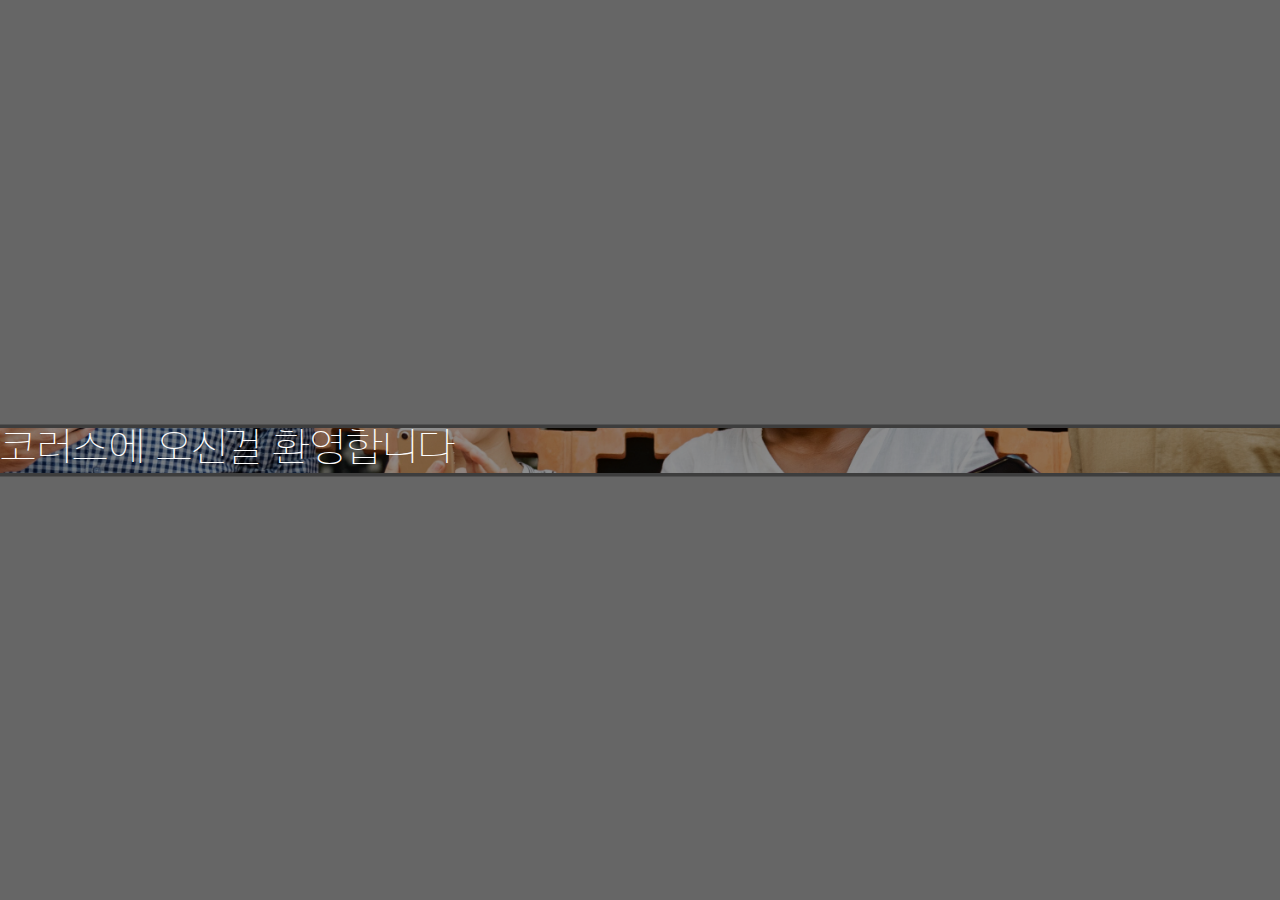
<file: index2.html>
<!DOCTYPE html>
<html>
    <head>
            <meta charset="utf-8">
            <title> CALL_US </title>
            <link rel="stylesheet" href="./style/main2.css">
            <link rel="shortcut icon" href="./res/icon.png" type="image/x-icon" />
            <link rel="icon" href="./res/icon.png" type="image/x-icon" />
            <script src="./js/main/open.js"></script>
    </head>
    <body>
        <header>

        </header>
        <main>
            <div class="background full" id="bg-f">
                
            </div>
            <div class="container full">
                <div class="center-container full">
                    <div id="inner"class="innerBox" onmouseenter="opennn()" >
                        <div class="blacked full">
                            <div class="container">
                                <div class="center-container center">
                                    <span class="main-text">
                                        <span>코러스</span>에 오신걸 환영합니다
                                    </span>
                                </div>
                            </div>
                        </div>
                    </div>
                </div>
            </div>
        </main>
    </body>
</html>
</file>
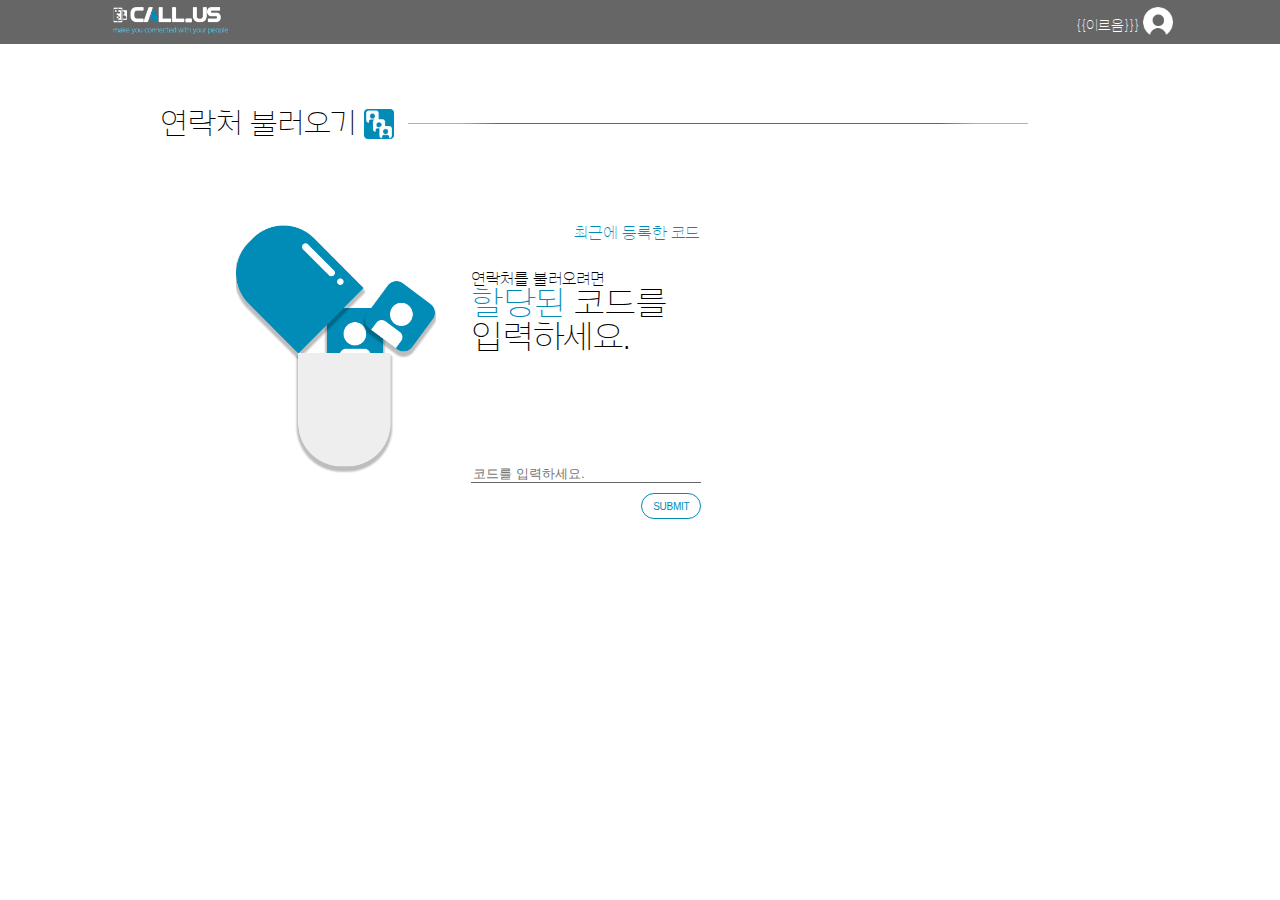
<file: loadN.html>
<!DOCTYPE html>
<html>
    <head>
            <meta charset="utf-8">
            <title> CALL_US </title>
            <link rel="stylesheet" href="./style/loadns.css">
            <link rel="shortcut icon" href="./res/icon.png" type="image/x-icon" />
            <link rel="icon" href="./res/icon.png" type="image/x-icon" />
    </head>
    <body>
        <header>
            <div class="header">
                <span>
                    <div class="outlogo">
                        <a href="index.html">
                            <img class="logo" src="./res/logo.png">
                        </a>
                    </div>
                </span>
                <span class="profile">
                    <a href="login.html">
                        <span class="name">{{이르음}}}</span>
                        <img src="./res/default-profile.png" class="simg">
                    </a>
                </span>
            </div>
        </header>
        <main>
            <div class="mainContainer">
                
                <!-- 연락처 불러오기 -->
                <div class="horizon">
                    <span class="stitle">연락처 불러오기&nbsp;</span>
                    <img src="./res/sending.png" class="simg">
                    <div class="line"></div>
                </div>
                
                <!-- 메인탭 -->
                <br>
                <div style="margin: 0 auto;">
                    <div class="horizon">
                        <div style="display: table; margin: 0 auto;">
                            <div class="tcenter">
                                <div class="container whitebg">
                                    <div class="capsule"></div>
                                    <div class="rtbox">
                                        <div class="bold lately" 
                                        onclick="code()">
                                         최근에 등록한 코드 </div>
                                        <div class="loadtext"> 
                                            연락처를 불러오려면<br> 
                                            <span class="big"><span class="bold">할당된</span> 코드를<br>
                                            입력하세요.</span>
                                        </div>
                                        <div class="formbox">
                                            <input type="text" placeholder="코드를 입력하세요.">
                                            <button>SUBMIT</button>
                                        </div>
                                    </div>
                                </div>
                            </div>
                        </div>
                        <!-- 최근에 등록한 코드  -->
                        <div class="table dis" id="table">
                            <ol class="horizon nomore">
                                <li class="day">00.07.30.13</li>
                                <li class="Cname">학생회까요</li>
                                <li class="code">#fafasdad132dasd111112</li>
                                <span onclick="console.log('CLICKED')" class="bold rt">&gt;</span>
                            </ol>
                        </div>
                    </div>
                </div>
            </div>
        </main>
        <footer>
            <script src="./js/slide.js"></script>
        </footer>
    </body>
</html>
</file>
<file: style/main2.css>
@font-face {
    font-family: athin;
    src: url(../font/THIN.ttf);
}
@font-face{
    font-family: asemibold;
    src: url(../font/SEMIBOLD.ttf);
}
.bold{
    font-family: asemibold;
}

html{
    font-family: athin;
}

.innerBox{
    background-image: url("../res/bg-img.jpg");
    background-size: cover;
    background-position: center;
    width: 100%;
    height: 5%;
    box-shadow: 0 0 0 3.5px rgba(0, 0, 0, 0.4);
    overflow: hidden;
}

.center-container{
    display: table-cell;
    margin: 0 auto;
    vertical-align: middle;
}

.blacked{
    background-color: #00000070;
}

body{
    margin: 0;
}
.main-text{
    display: inline-block;
    font-size: 40px;
    color: white;
    text-align: center;
}
.center{
    margin: 0 auto;
    text-align: center;
}
.titleBox{
    width: 700px;
}
.background{
    background-color: #666666;
    position: absolute;
}
.container{
    display: table;
    position: absolute;
}
.full{
    width: 100%;
    height: 100%;
}
.notOver{
    overflow: hidden;
}
</file>
<file: style/loadns.css>
@font-face {
    font-family: athin;
    src: url(../font/THIN.ttf);
}
@font-face{
    font-family: asemibold;
    src: url(../font/SEMIBOLD.ttf);
}
.bold{
    color: #008cb7;
}

html{
    font-family: athin;
}
.logo{
    width: 115px;
}
.outlogo{
    display: inline-block;
}
.header{
    padding-left: 20px;
    padding-top: 7px;
    padding-bottom: 7px;
    padding-right: 15px;
    width: 1060px;
    max-width: 90vw;
    margin: 0 auto;
    display: block;
    top: 0;
}
.profile{
    float: right;
    font-size: 14px;
}
.name{
    position: relative; 
    top: -7px;
}
.simg{
    width: 27.48px;
}

header{
    min-width: 100%;
    background-color: #666666;
}
body{
    margin: 0;
}
span>a{
    text-decoration-line: none;
    color: white;
}
.mainContainer{
    margin: 65px auto;
    width: 960px;
    max-width: 90vw;
}
.stitle{
    font-size: 30px;
}
.line{
    width: 60vw;
    max-width: 620px;
    background-color: #666666;
    height: 0.6px;
    border-radius: 100%;
    position: relative;
    margin-left: 14px;
    top: 14px;
}
.horizon{
    display: flex;
    flex-direction: row;
}
.simg{
    width: 30px;
    height: 30px;
}
.container{
    /* padding: 70px; */
    padding-top: 70px;
    padding-bottom: 70px;
    border-radius: 5px;
    display: flex;
    flex-direction: row;
    width: 500px;
    margin: 0 auto;
}
.cent{
    margin: 0 auto;
}
.capsule{
    width: 200px;
    height: 250px;
    margin: 0px auto;
    background-image: url(../res/capsule.png);
    background-size: cover;
    background-position: center;
}
.loadtext{
    width: 200px;
    text-align: left;
    white-space: nowrap;
}
.tcenter{
    width: 500px;
    min-height: calc(100vw- 200px);
    display: table-cell;
    vertical-align: middle;
    text-align: center;
}
.big{
    font-size: 34px;
}
.formbox{
    display: flex;
    flex-direction: column;
}
div>button{
    width: 60px;
    height: 26px;
    border-radius: 13px;
    border: 0.7px solid #008cb7;
    color: #008cb7;
    letter-spacing: -0.3px;    
    font-size: 10px;
    background-color: #fff0;
    margin-left: 170px;
}
button:focus{
    outline:none;
}
input{
    background-color: #00000000;
    border-top: 0;
    border-left: 0;
    border-right: 0;
    border-bottom: 1px solid #666;
    margin-bottom: 10px;
}
input:focus{
    outline: none;
}
.formbox{
    margin-top: 110px;
}
.lately{
    display: inline-block;
    text-align: right;
    margin-left: 100px;
    padding-bottom: 30px;
}
.lately:hover{
    cursor: pointer;
}
.table{
    top: 70px;
    left: -30px;
    position: relative;
    min-height: 30px;
    height: 30px;
    max-height: 260px;
    background-color: #ccc;
    padding-top: 13px;
    padding-bottom: 10px;
    padding-left: 8px;
    padding-right: 3px;
    overflow-y: auto;
    border-radius: 20px;
    overflow-x: hidden;
    width: 284px;
    margin: 0 auto;
    z-index: -10;
}
.code{
    overflow-x: hidden;
    max-width: 110px;
}
.day{
    max-width: 85px;
    overflow: hidden;
}
 .Cname{
    max-width: 80px;
    overflow: hidden;
}
.horizon{
    display: flex;
    flex-direction: row;
}
.code, .day, .Cname{
    min-width: 80px;
    white-space: nowrap;
    overflow-x: hidden;
}

.nomore{
    padding: 0;
    margin: 0;
}
.rt{
    position: relative;
    left: 3px;
}
.dis{
    opacity: 0;
}
.whitebg{
    background-color: white;
}
</file>
